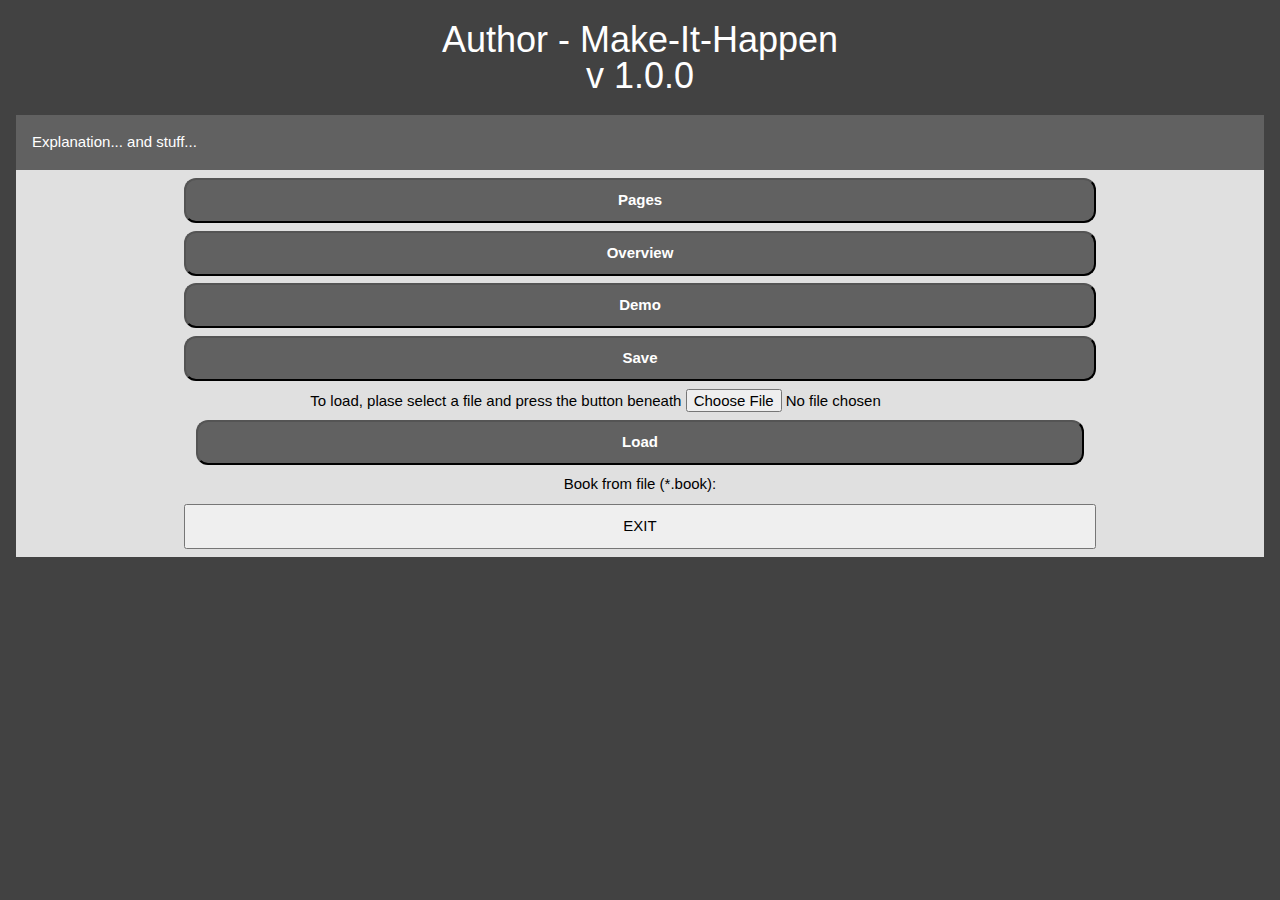
<file: Authors/BrowserAuthor/BrowserAuthor/index.html>
﻿<!DOCTYPE html>
<!-- 
    Project: Make It Happen (Toolset for Generation of choice-and-consequence games)
    Subproject: Author (Tool/App) - Writer (Person) uses the Author to create the game (*.book)
    Authors: Countryen
    This Project is Open Source, see the LICENCE-File for more information.
    https://github.com/countryen/make-it-happen

    File-Info:
    index.html -> The main menu of the app, from here the user can choose various screens. 
    Countryen, 7th July 2015 @ C0 | VS-Villingen.
-->
<html lang="de">
<head>
    <meta charset="utf-8" />
    <title>WA1 - Menu</title>
    <link rel="stylesheet" href="app.css" type="text/css" />
    <meta name="viewport" content="width=device-width, initial-scale=1.0, user-scalable=no" />
</head>


<body class="w3-theme-dark">
    <div id="index" class="w3-container w3-theme-dark">
        <div class="w3-container w3-center">
            <h1>Author - Make-It-Happen <br /> v 1.0.0</h1>
        </div>
        <div class="w3-container w3-theme">
            <p class="w3-text">Explanation... and stuff...</p>
        </div>
        <div class="w3-container w3-theme-light w3-center">
            <button class="w3-badge w3-theme" onclick="location.href = 'pages.html';">Pages</button>
            <button class="w3-badge w3-theme" onclick="location.href = 'overview.html';">Overview</button>
            <button class="w3-badge w3-theme" onclick="location.href = 'demo.html';">Demo</button>
            <button class="w3-badge w3-theme" id="menu-btn-save">Save</button>
            <div class="w3-container w3-theme-light">
                To load, plase select a file and press the button beneath <input id="menu-input-load" type="file"/>
                <label for="menu-input-load"><button id="menu-btn-load" class="w3-badge w3-theme">Load</button> Book from file (*.book): </label>
            </div>
            <button id="menu-btn-exit">EXIT</button>
        </div>
        <!-- Just for testing purpose there! -->
        <div style="margin-top:1em;" id="content"></div>
    </div>
    <!-- Starts the app and runs the controller for this html file -->
    <script src="author.js"></script>
    <script src="index.js"></script>
</body>
</html>
</file>
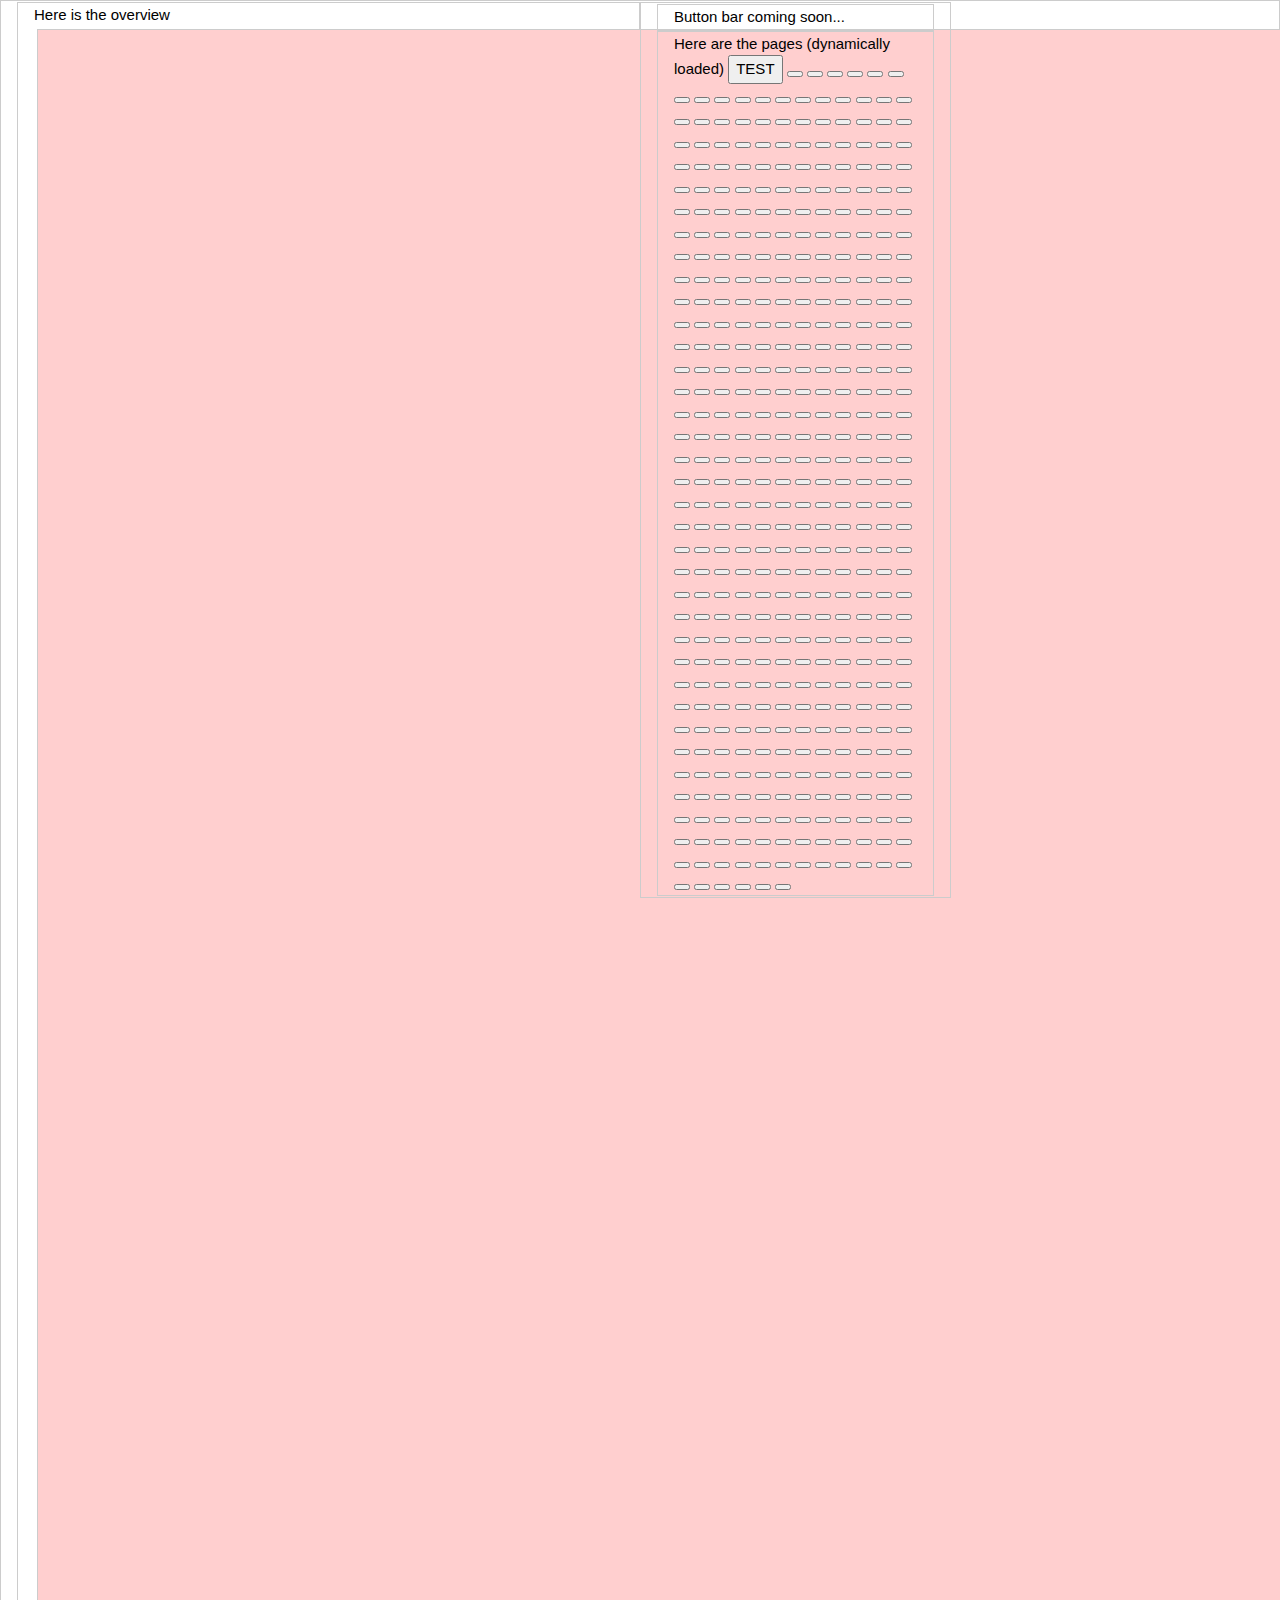
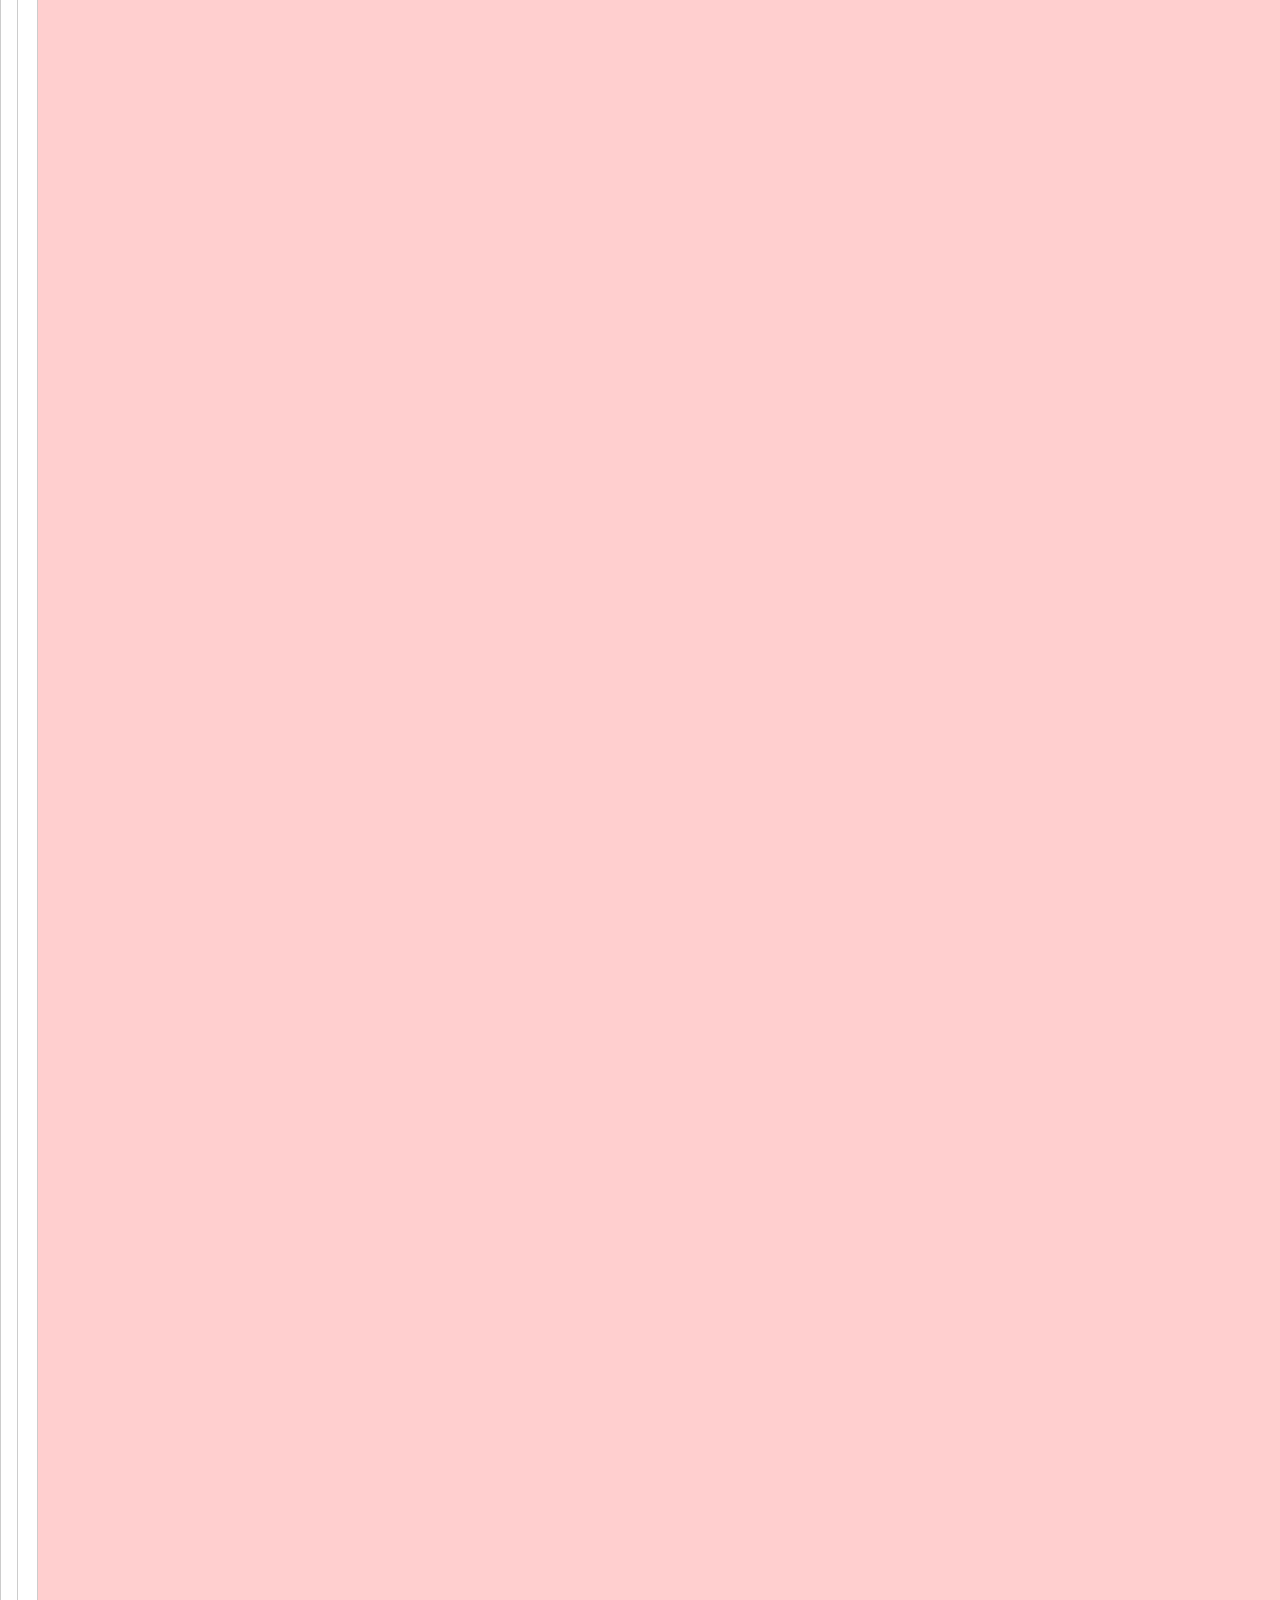
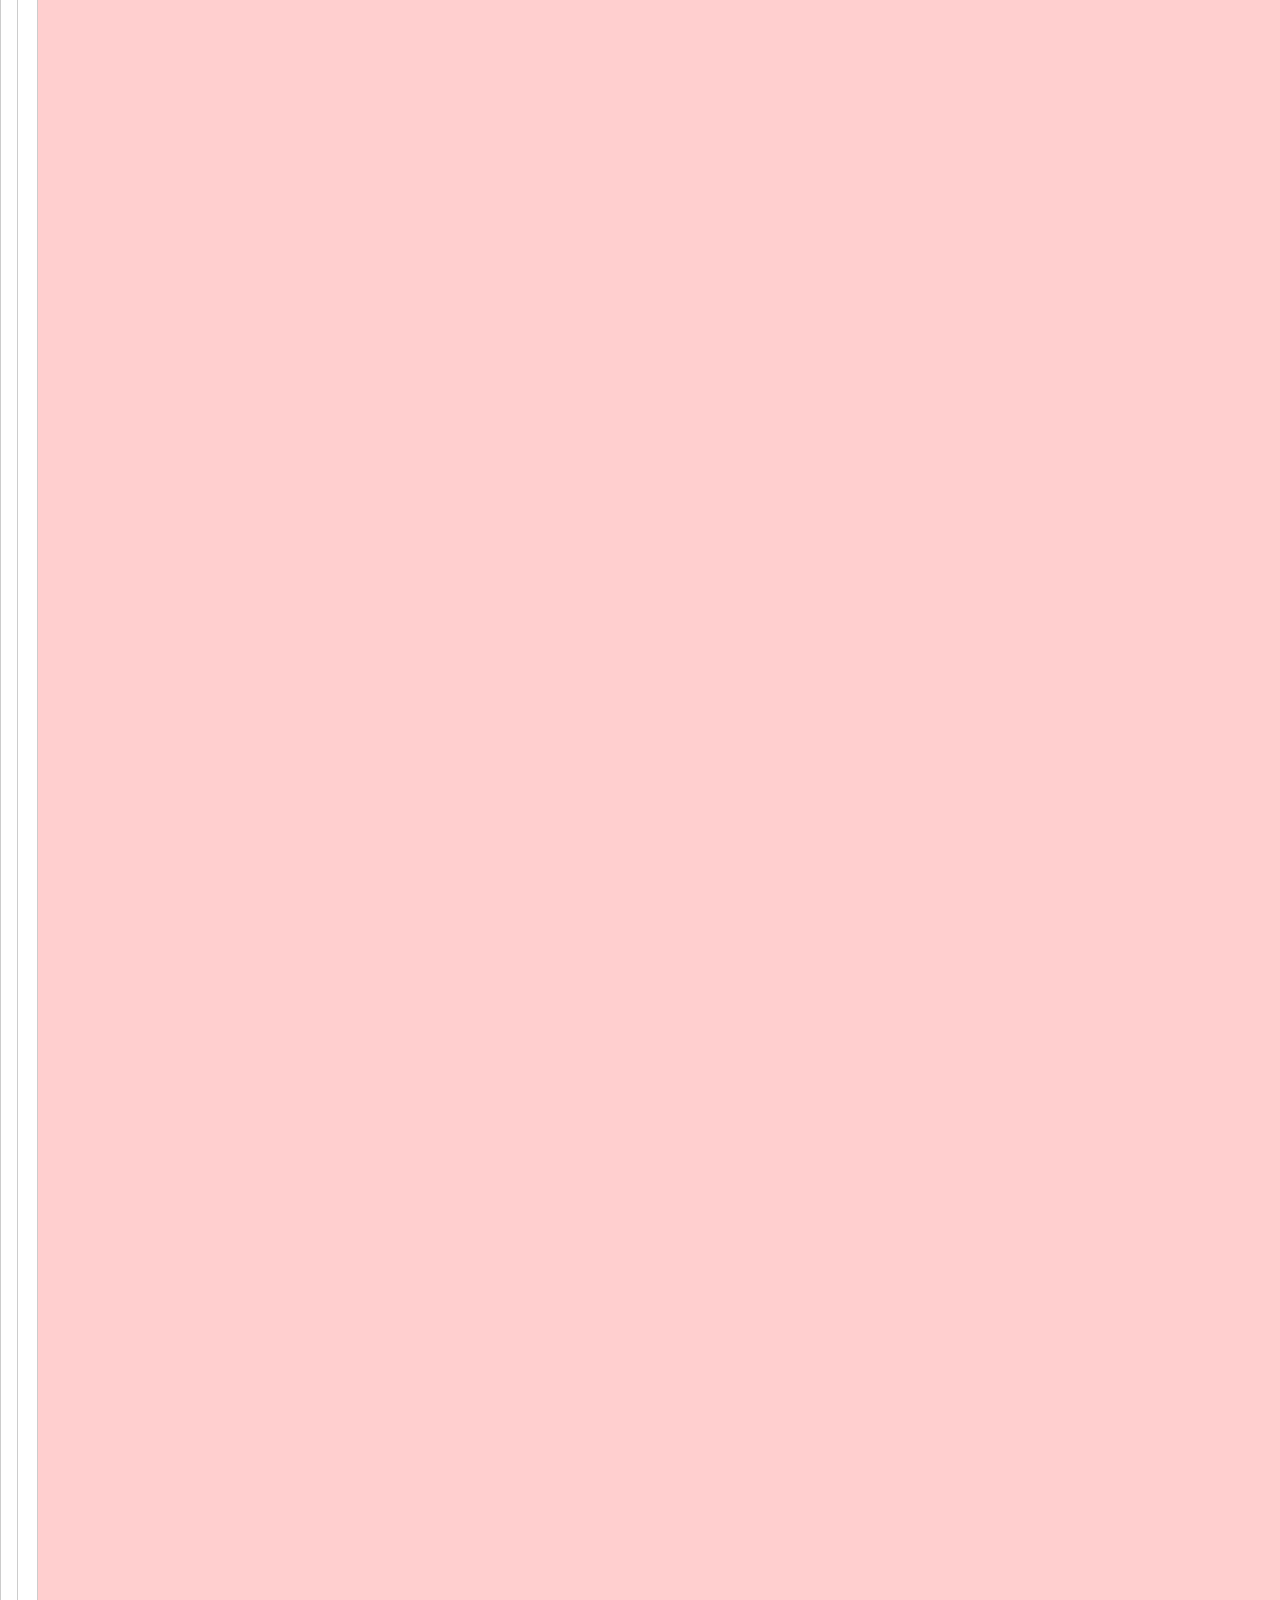
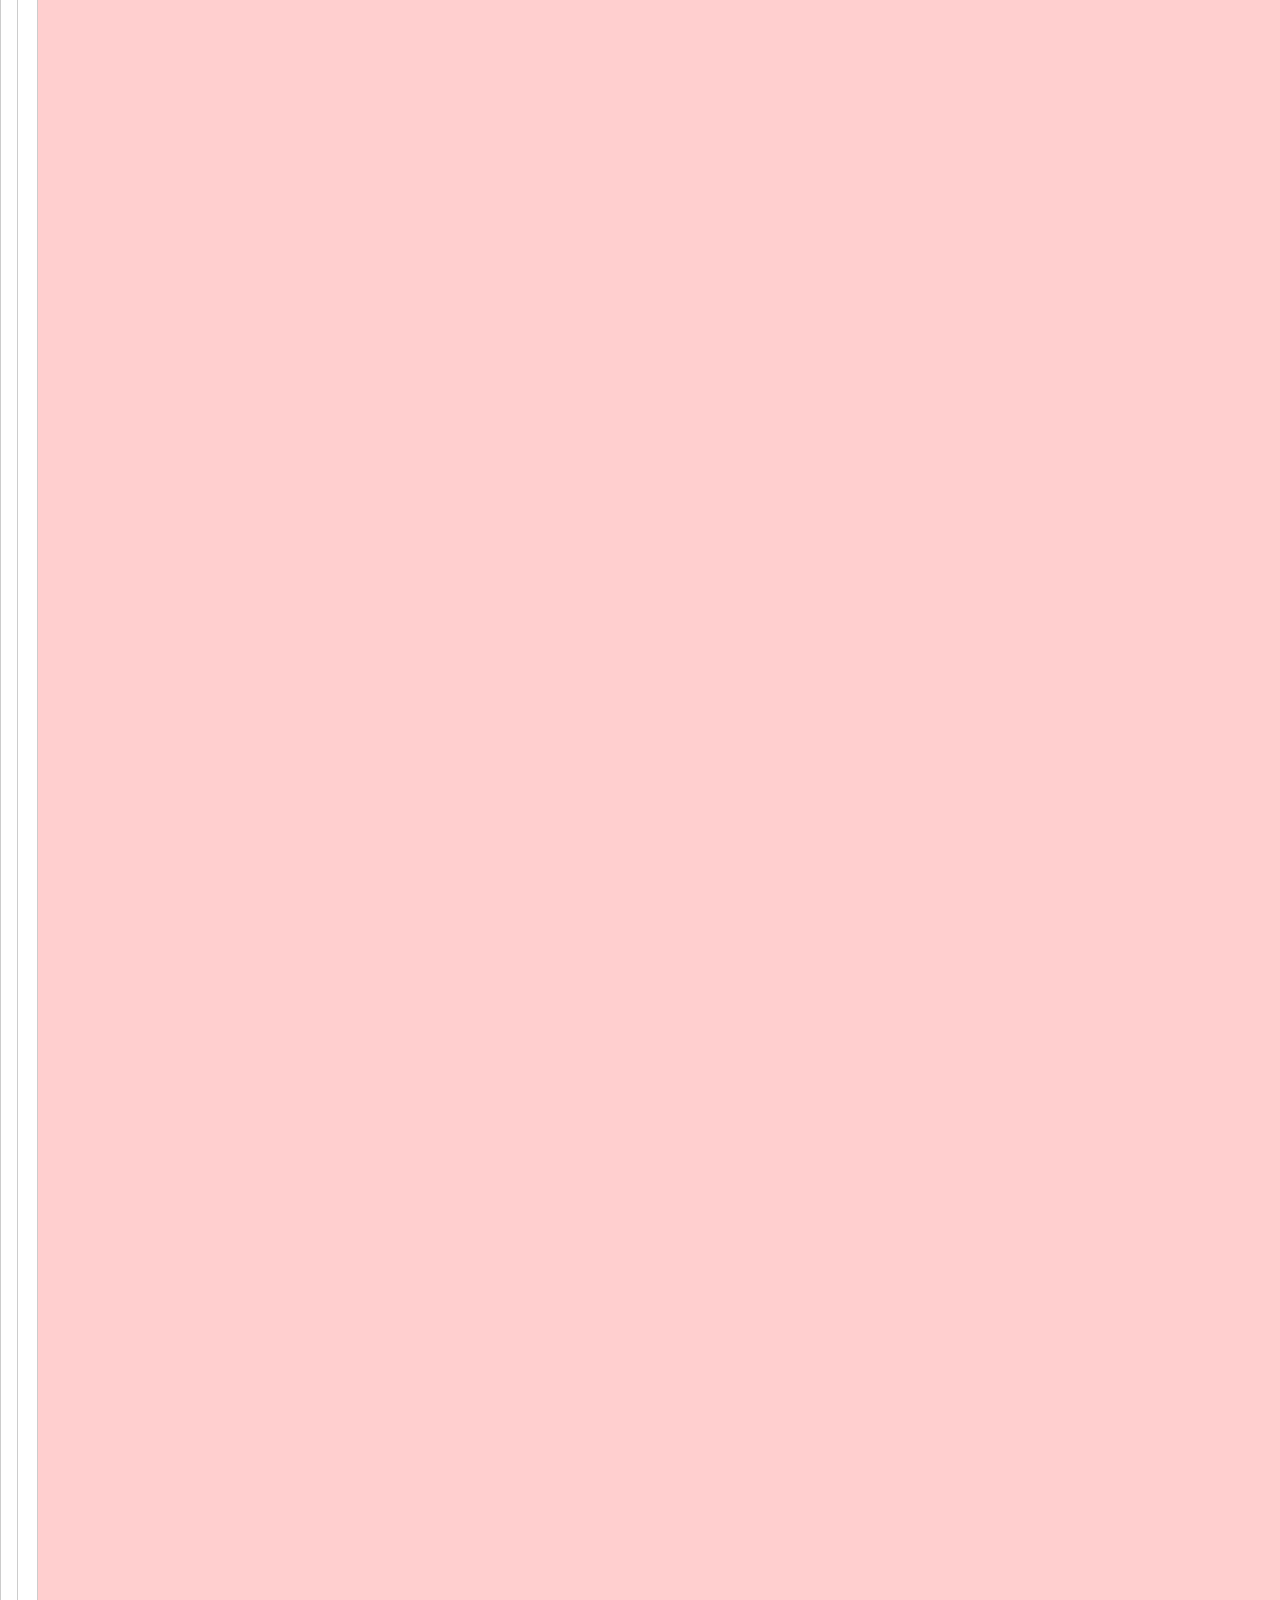
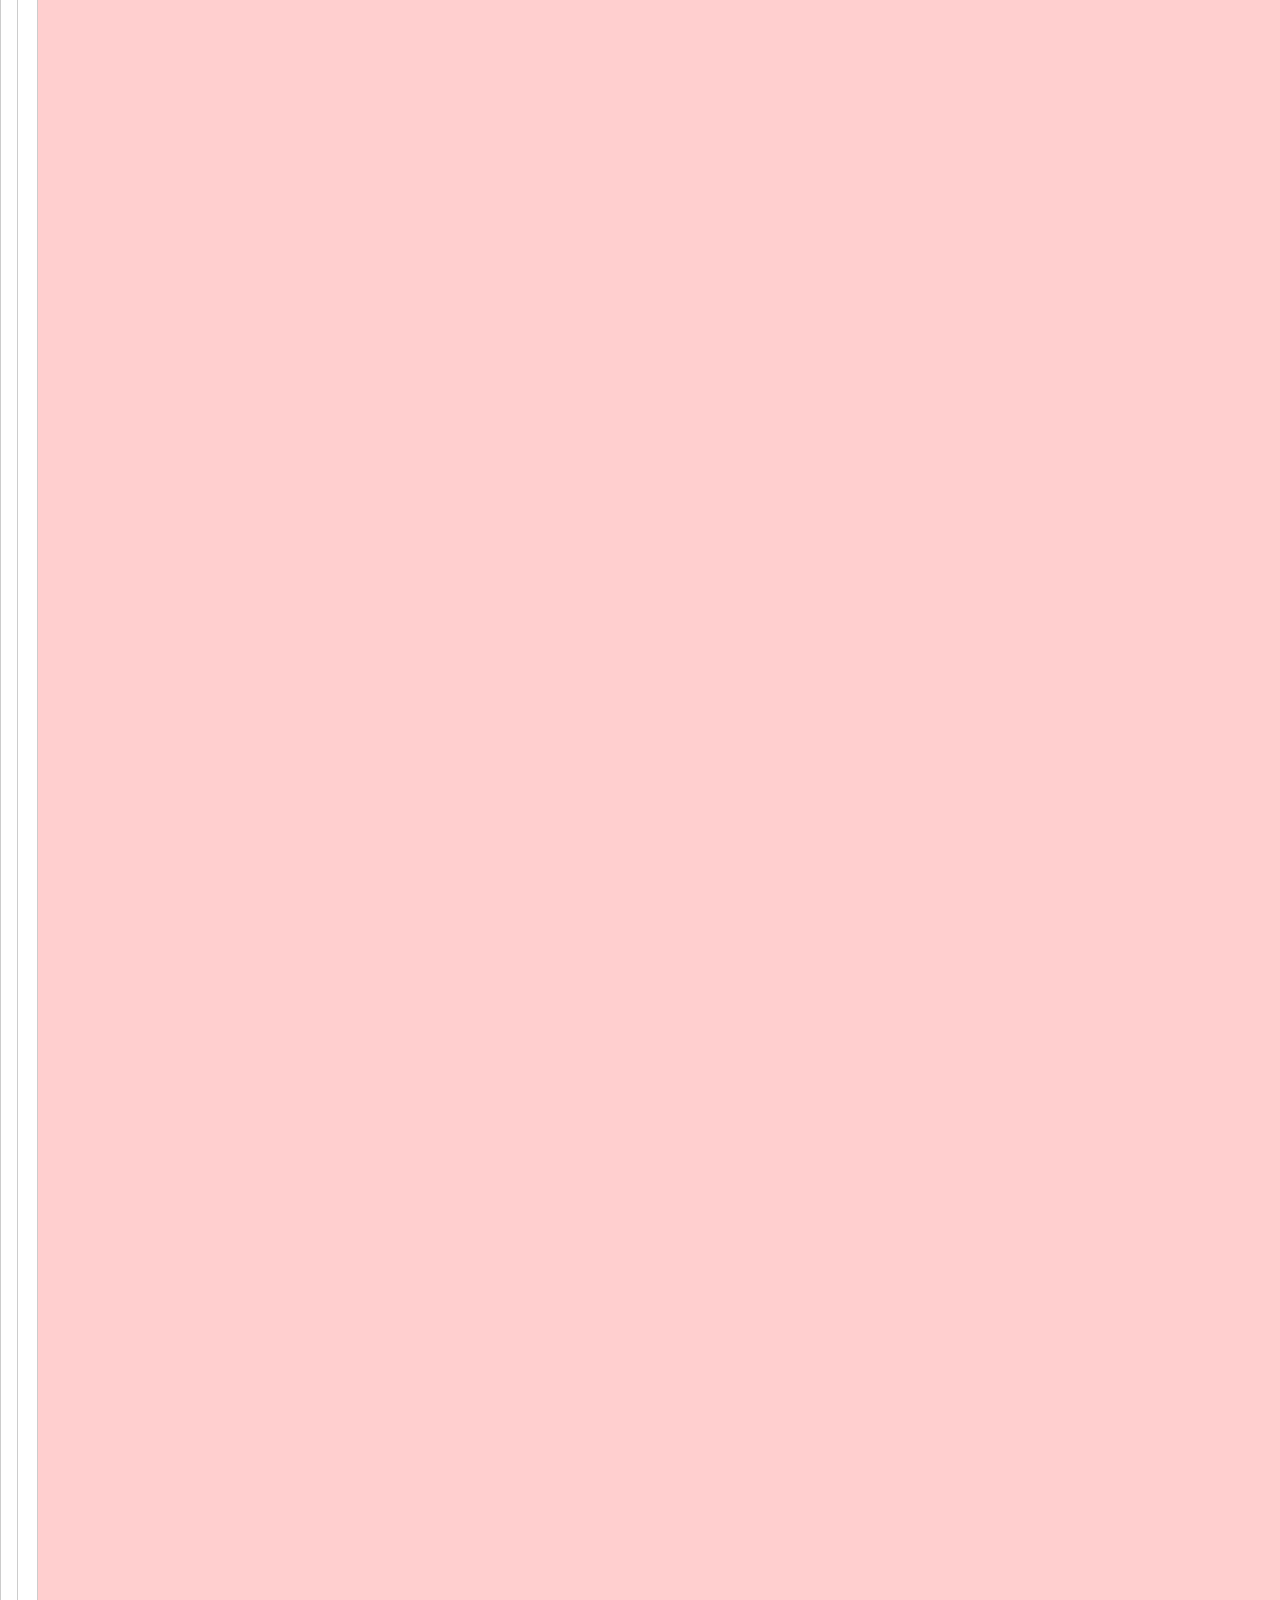
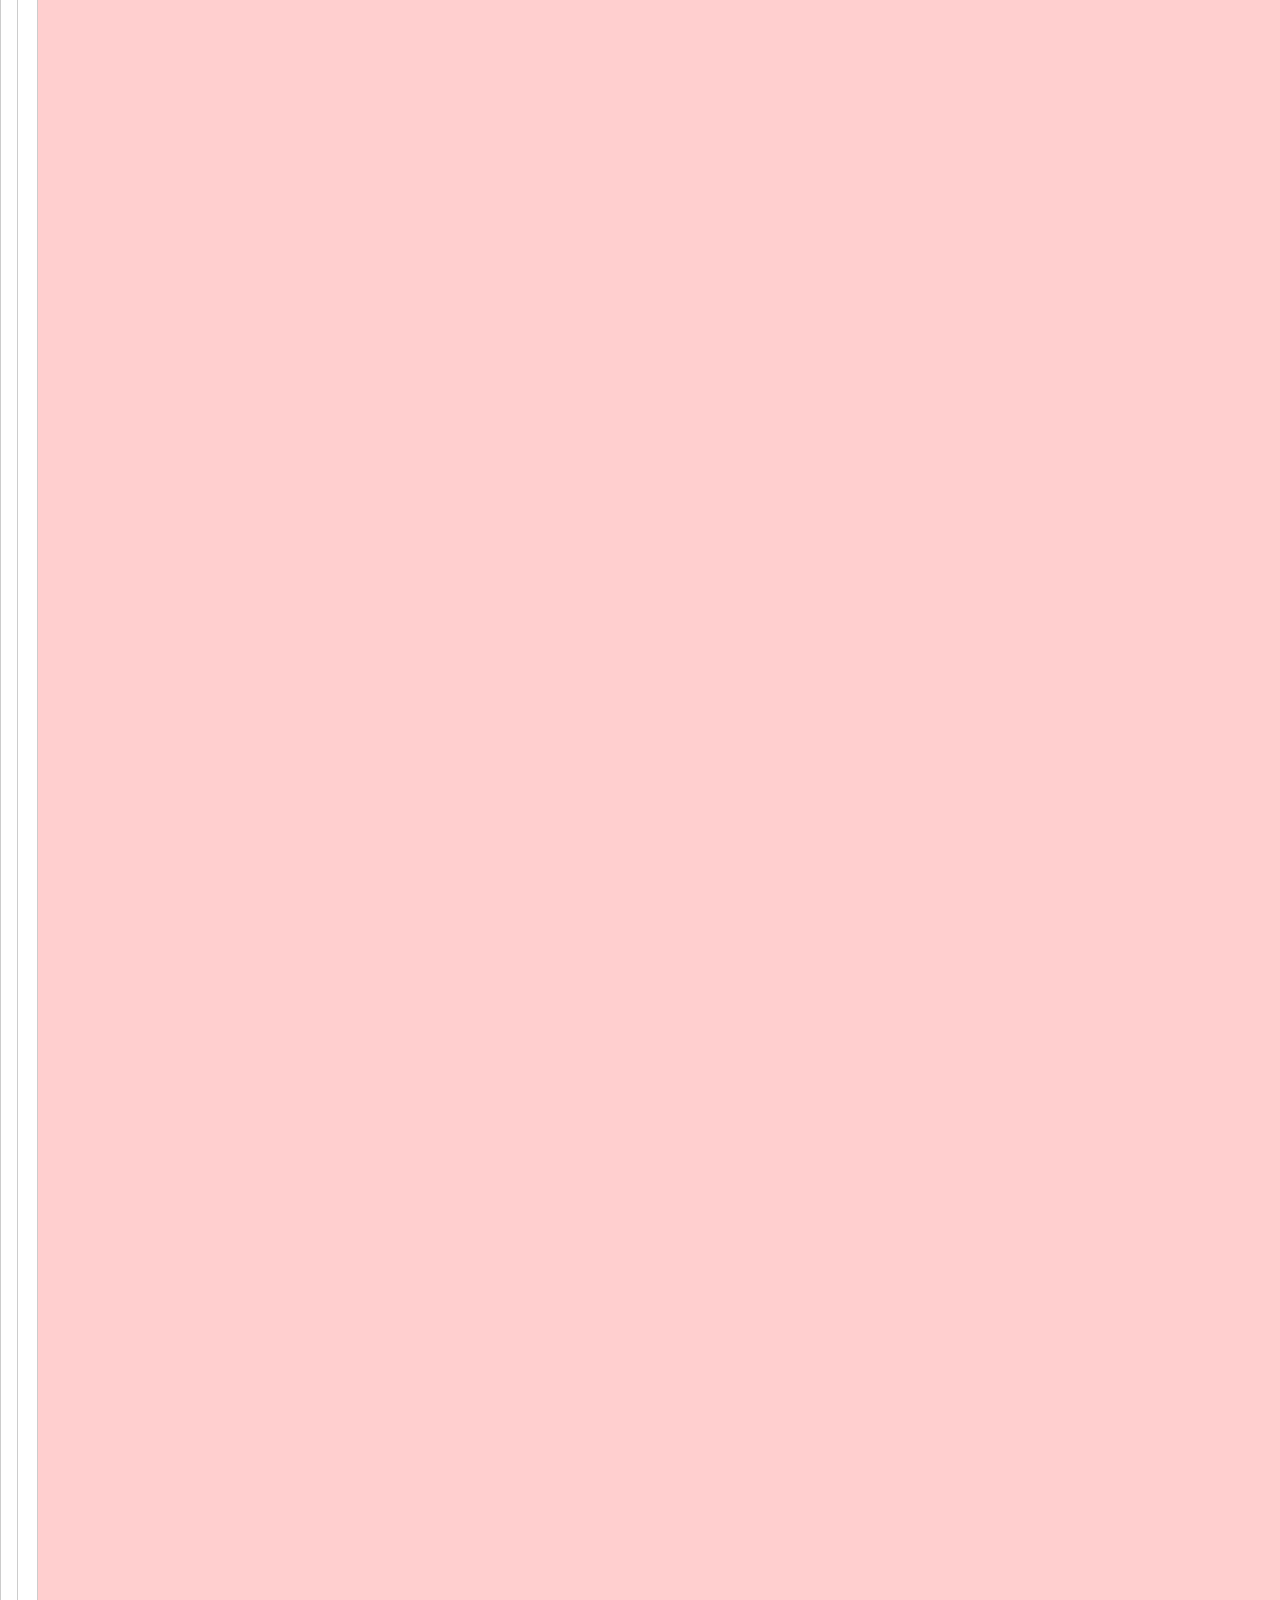
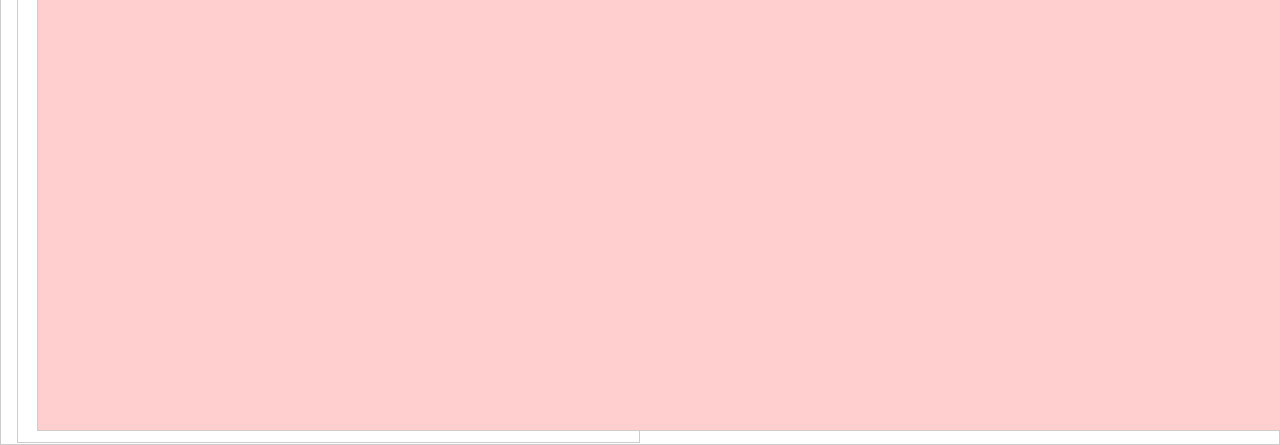
<file: Authors/BrowserAuthor/BrowserAuthor/connections.html>
﻿<!DOCTYPE html>
<!--
    Project: Make It Happen (Toolset for Generation of choice-and-consequence games)
    Subproject: Author (Tool/App) - Writer (Person) uses the Author to create the game (*.book)
    Authors: Countryen
    This Project is Open Source, see the LICENCE-File for more information.
    https://github.com/countryen/make-it-happen

    File-Info:
    overview.html -> Screen for edititing the linking between Pages (choice -> consequence).
    Countryen, 8th July 2015 @ C0 | VS-Villingen.
    + "12th July 2015"
-->

<html lang="de">
<head>
    <meta charset="utf-8" />
    <title>WA1 - Overview</title>
    <link rel="stylesheet" href="app.css" type="text/css" />
    <script src="https://code.createjs.com/createjs-2015.05.21.combined.js"></script>
</head>
<body>
    <div id="overview" class="w3-container w3-border">
        <div id="overview-canvas-container" class="w3-container w3-border w3-half">
            Here is the overview
            <canvas id="overview-canvas" class="w3-border" width="9000px" height="10000px"></canvas>
        </div>
        <div id="overview-toolbar-container" class="w3-quarter w3-container w3-border">
            <div id="overview-menubar-container" class="w3-container w3-border">
                Button bar coming soon...
            </div>
            <div id="overview-pages-container" class="w3-container w3-border">
                Here are the pages (dynamically loaded)
                <button id="TEST">TEST</button>
                <button></button>
                <button></button>
                <button></button>
                <button></button>
                <button></button>
                <button></button>
                <button></button>
                <button></button>
                <button></button>
                <button></button>
                <button></button>
                <button></button>
                <button></button>
                <button></button>
                <button></button>
                <button></button>
                <button></button>
                <button></button>
                <button></button>
                <button></button>
                <button></button>
                <button></button>
                <button></button>
                <button></button>
                <button></button>
                <button></button>
                <button></button>
                <button></button>
                <button></button>
                <button></button>
                <button></button>
                <button></button>
                <button></button>
                <button></button>
                <button></button>
                <button></button>
                <button></button>
                <button></button>
                <button></button>
                <button></button>
                <button></button>
                <button></button>
                <button></button>
                <button></button>
                <button></button>
                <button></button>
                <button></button>
                <button></button>
                <button></button>
                <button></button>
                <button></button>
                <button></button>
                <button></button>
                <button></button>
                <button></button>
                <button></button>
                <button></button>
                <button></button>
                <button></button>
                <button></button>
                <button></button>
                <button></button>
                <button></button>
                <button></button>
                <button></button>
                <button></button>
                <button></button>
                <button></button>
                <button></button>
                <button></button>
                <button></button>
                <button></button>
                <button></button>
                <button></button>
                <button></button>
                <button></button>
                <button></button>
                <button></button>
                <button></button>
                <button></button>
                <button></button>
                <button></button>
                <button></button>
                <button></button>
                <button></button>
                <button></button>
                <button></button>
                <button></button>
                <button></button>
                <button></button>
                <button></button>
                <button></button>
                <button></button>
                <button></button>
                <button></button>
                <button></button>
                <button></button>
                <button></button>
                <button></button>
                <button></button>
                <button></button>
                <button></button>
                <button></button>
                <button></button>
                <button></button>
                <button></button>
                <button></button>
                <button></button>
                <button></button>
                <button></button>
                <button></button>
                <button></button>
                <button></button>
                <button></button>
                <button></button>
                <button></button>
                <button></button>
                <button></button>
                <button></button>
                <button></button>
                <button></button>
                <button></button>
                <button></button>
                <button></button>
                <button></button>
                <button></button>
                <button></button>
                <button></button>
                <button></button>
                <button></button>
                <button></button>
                <button></button>
                <button></button>
                <button></button>
                <button></button>
                <button></button>
                <button></button>
                <button></button>
                <button></button>
                <button></button>
                <button></button>
                <button></button>
                <button></button>
                <button></button>
                <button></button>
                <button></button>
                <button></button>
                <button></button>
                <button></button>
                <button></button>
                <button></button>
                <button></button>
                <button></button>
                <button></button>
                <button></button>
                <button></button>
                <button></button>
                <button></button>
                <button></button>
                <button></button>
                <button></button>
                <button></button>
                <button></button>
                <button></button>
                <button></button>
                <button></button>
                <button></button>
                <button></button>
                <button></button>
                <button></button>
                <button></button>
                <button></button>
                <button></button>
                <button></button>
                <button></button>
                <button></button>
                <button></button>
                <button></button>
                <button></button>
                <button></button>
                <button></button>
                <button></button>
                <button></button>
                <button></button>
                <button></button>
                <button></button>
                <button></button>
                <button></button>
                <button></button>
                <button></button>
                <button></button>
                <button></button>
                <button></button>
                <button></button>
                <button></button>
                <button></button>
                <button></button>
                <button></button>
                <button></button>
                <button></button>
                <button></button>
                <button></button>
                <button></button>
                <button></button>
                <button></button>
                <button></button>
                <button></button>
                <button></button>
                <button></button>
                <button></button>
                <button></button>
                <button></button>
                <button></button>
                <button></button>
                <button></button>
                <button></button>
                <button></button>
                <button></button>
                <button></button>
                <button></button>
                <button></button>
                <button></button>
                <button></button>
                <button></button>
                <button></button>
                <button></button>
                <button></button>
                <button></button>
                <button></button>
                <button></button>
                <button></button>
                <button></button>
                <button></button>
                <button></button>
                <button></button>
                <button></button>
                <button></button>
                <button></button>
                <button></button>
                <button></button>
                <button></button>
                <button></button>
                <button></button>
                <button></button>
                <button></button>
                <button></button>
                <button></button>
                <button></button>
                <button></button>
                <button></button>
                <button></button>
                <button></button>
                <button></button>
                <button></button>
                <button></button>
                <button></button>
                <button></button>
                <button></button>
                <button></button>
                <button></button>
                <button></button>
                <button></button>
                <button></button>
                <button></button>
                <button></button>
                <button></button>
                <button></button>
                <button></button>
                <button></button>
                <button></button>
                <button></button>
                <button></button>
                <button></button>
                <button></button>
                <button></button>
                <button></button>
                <button></button>
                <button></button>
                <button></button>
                <button></button>
                <button></button>
                <button></button>
                <button></button>
                <button></button>
                <button></button>
                <button></button>
                <button></button>
                <button></button>
                <button></button>
                <button></button>
                <button></button>
                <button></button>
                <button></button>
                <button></button>
                <button></button>
                <button></button>
                <button></button>
                <button></button>
                <button></button>
                <button></button>
                <button></button>
                <button></button>
                <button></button>
                <button></button>
                <button></button>
                <button></button>
                <button></button>
                <button></button>
                <button></button>
                <button></button>
                <button></button>
                <button></button>
                <button></button>
                <button></button>
                <button></button>
                <button></button>
                <button></button>
                <button></button>
                <button></button>
                <button></button>
                <button></button>
                <button></button>
                <button></button>
                <button></button>
                <button></button>
                <button></button>
                <button></button>
                <button></button>
                <button></button>
                <button></button>
                <button></button>
                <button></button>
                <button></button>
                <button></button>
                <button></button>
                <button></button>
                <button></button>
                <button></button>
                <button></button>
                <button></button>
                <button></button>
                <button></button>
                <button></button>
                <button></button>
                <button></button>
                <button></button>
                <button></button>
                <button></button>
                <button></button>
                <button></button>
                <button></button>
                <button></button>
                <button></button>
                <button></button>
                <button></button>
                <button></button>
                <button></button>
                <button></button>
                <button></button>
                <button></button>
                <button></button>
                <button></button>
                <button></button>
                <button></button>
                <button></button>
                <button></button>
                <button></button>
                <button></button>
                <button></button>
                <button></button>
                <button></button>
                <button></button>
                <button></button>
                <button></button>
                <button></button>
                <button></button>
                <button></button>
                <button></button>
                <button></button>
                <button></button>
                <button></button>
                <button></button>
                <button></button>
                <button></button>
                <button></button>
                <button></button>
                <button></button>
                <button></button>
                <button></button>
                <button></button>
                <button></button>
                <button></button>
                <button></button>
                <button></button>
                <button></button>
                <button></button>
                <button></button>
                <button></button>
                <button></button>
                <button></button>
                <button></button>
                <button></button>
                <button></button>
                <button></button>
                <button></button>
                <button></button>
                <button></button>
                <button></button>
                <button></button>
                <button></button>
                <button></button>
                <button></button>
                <button></button>
                <button></button>
                <button></button>
                <button></button>
                <button></button>
                <button></button>
                <button></button>
                <button></button>
                <button></button>
                <button></button>
                <button></button>
                <button></button>
                <button></button>
                <button></button>
                <button></button>
                <button></button>
                <button></button>
                <button></button>
                <button></button>
                <button></button>
            </div>
        </div>
    </div>
    <!-- Starts the app and runs the controller for this html file -->
    <script src="app.js"></script>
    <script src="overview.js"></script>
</body>
</html>
</file>
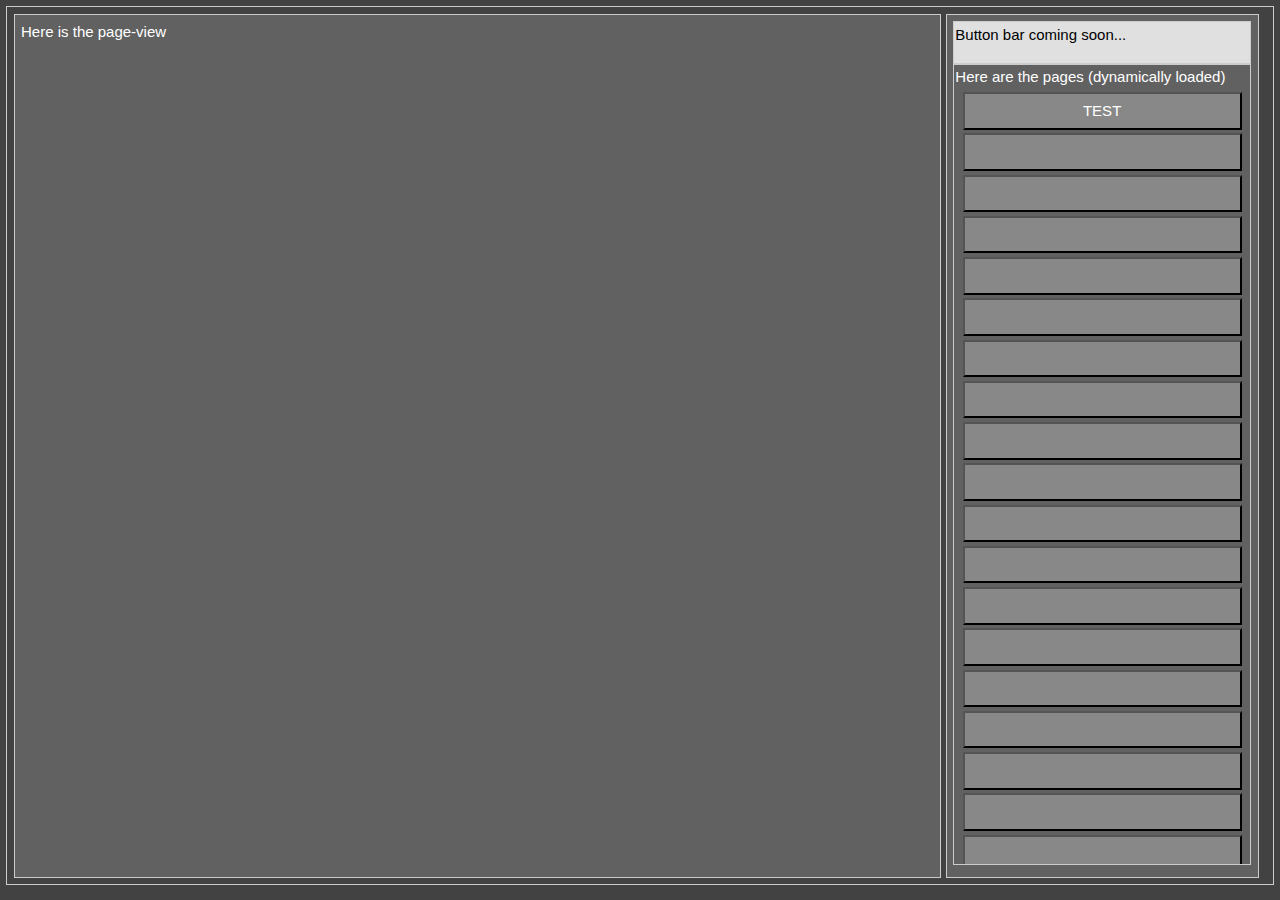
<file: Authors/BrowserAuthor/BrowserAuthor/demo.html>
﻿<!DOCTYPE html>
<!--
    Project: Make It Happen (Toolset for Generation of choice-and-consequence games)
    Subproject: Author (Tool/App) - Writer (Person) uses the Author to create the game (*.book)
    Authors: Countryen
    This Project is Open Source, see the LICENCE-File for more information.
    https://github.com/countryen/make-it-happen

    File-Info:
    demo.html -> Screen for trying out the consequences (page after page) at any starting page.
    Countryen, 12th July 2015 @ C0 | VS-Villingen.

-->

<html lang="de">
<head>
    <meta charset="utf-8" />
    <title>WA1 - Demo</title>
    <link rel="stylesheet" href="app.css" type="text/css" />
    <meta name="viewport" content="width=device-width, initial-scale=0.5, user-scalable=no" />
</head>
<body class="w3-theme-dark">
    <div id="overview" class="full-editor w3-container w3-border w3-theme-dark">
        <div id="overview-canvas-container" class="full-editor-left w3-container w3-border w3-half w3-theme">
            Here is the page-view
        </div>
        <div id="overview-toolbar-container"class="full-editor-right w3-quarter w3-container w3-border w3-theme">
            <div class="full-editor-menu w3-container w3-border w3-theme-light">
                Button bar coming soon...
            </div>
            <div id="overview-pages-container" class="full-editor-page-box w3-container w3-border">
                Here are the pages (dynamically loaded)
                <button id="TEST">TEST</button>
                <button></button>
                <button></button>
                <button></button>
                <button></button>
                <button></button>
                <button></button>
                <button></button>
                <button></button>
                <button></button>
                <button></button>
                <button></button>
                <button></button>
                <button></button>
                <button></button>
                <button></button>
                <button></button>
                <button></button>
                <button></button>
                <button></button>
                <button></button>
                <button></button>
                <button></button>
                <button></button>
                <button></button>
                <button></button>
                <button></button>
                <button></button>
                <button></button>
                <button></button>
                <button></button>
                <button></button>
                <button></button>
                <button></button>
                <button></button>
                <button></button>
                <button></button>
                <button></button>
                <button></button>
                <button></button>
                <button></button>
                <button></button>
                <button></button>
                <button></button>
                <button></button>
                <button></button>
                <button></button>
                <button></button>
                <button></button>
                <button></button>
                <button></button>
                <button></button>
                <button></button>
                <button></button>
                <button></button>
                <button></button>
                <button></button>
                <button></button>
                <button></button>
                <button></button>
                <button></button>
                <button></button>
                <button></button>
                <button></button>
                <button></button>
                <button></button>
                <button></button>
                <button></button>
                <button></button>
                <button></button>
                <button></button>
                <button></button>
                <button></button>
                <button></button>
                <button></button>
                <button></button>
                <button></button>
                <button></button>
                <button></button>
                <button></button>
                <button></button>
                <button></button>
                <button></button>
                <button></button>
                <button></button>
                <button></button>
                <button></button>
                <button></button>
                <button></button>
                <button></button>
                <button></button>
                <button></button>
                <button></button>
                <button></button>
                <button></button>
                <button></button>
                <button></button>
                <button></button>
                <button></button>
                <button></button>
                <button></button>
                <button></button>
                <button></button>
                <button></button>
                <button></button>
                <button></button>
                <button></button>
                <button></button>
                <button></button>
                <button></button>
                <button></button>
                <button></button>
                <button></button>
                <button></button>
                <button></button>
                <button></button>
                <button></button>
                <button></button>
                <button></button>
                <button></button>
                <button></button>
                <button></button>
                <button></button>
                <button></button>
                <button></button>
                <button></button>
                <button></button>
                <button></button>
                <button></button>
                <button></button>
                <button></button>
                <button></button>
                <button></button>
                <button></button>
                <button></button>
                <button></button>
                <button></button>
                <button></button>
                <button></button>
                <button></button>
                <button></button>
                <button></button>
                <button></button>
                <button></button>
                <button></button>
                <button></button>
                <button></button>
                <button></button>
                <button></button>
                <button></button>
                <button></button>
                <button></button>
                <button></button>
                <button></button>
                <button></button>
                <button></button>
                <button></button>
                <button></button>
                <button></button>
                <button></button>
                <button></button>
                <button></button>
                <button></button>
                <button></button>
                <button></button>
                <button></button>
                <button></button>
                <button></button>
                <button></button>
                <button></button>
                <button></button>
                <button></button>
                <button></button>
                <button></button>
                <button></button>
                <button></button>
                <button></button>
                <button></button>
                <button></button>
                <button></button>
                <button></button>
                <button></button>
                <button></button>
                <button></button>
                <button></button>
                <button></button>
                <button></button>
                <button></button>
                <button></button>
                <button></button>
                <button></button>
                <button></button>
                <button></button>
                <button></button>
                <button></button>
                <button></button>
                <button></button>
                <button></button>
                <button></button>
                <button></button>
                <button></button>
                <button></button>
                <button></button>
                <button></button>
                <button></button>
                <button></button>
                <button></button>
                <button></button>
                <button></button>
                <button></button>
                <button></button>
                <button></button>
                <button></button>
                <button></button>
                <button></button>
                <button></button>
                <button></button>
                <button></button>
                <button></button>
                <button></button>
                <button></button>
                <button></button>
                <button></button>
                <button></button>
                <button></button>
                <button></button>
                <button></button>
                <button></button>
                <button></button>
                <button></button>
                <button></button>
                <button></button>
                <button></button>
                <button></button>
                <button></button>
                <button></button>
                <button></button>
                <button></button>
                <button></button>
                <button></button>
                <button></button>
                <button></button>
                <button></button>
                <button></button>
                <button></button>
                <button></button>
                <button></button>
                <button></button>
                <button></button>
                <button></button>
                <button></button>
                <button></button>
                <button></button>
                <button></button>
                <button></button>
                <button></button>
                <button></button>
                <button></button>
                <button></button>
                <button></button>
                <button></button>
                <button></button>
                <button></button>
                <button></button>
                <button></button>
                <button></button>
                <button></button>
                <button></button>
                <button></button>
                <button></button>
                <button></button>
                <button></button>
                <button></button>
                <button></button>
                <button></button>
                <button></button>
                <button></button>
                <button></button>
                <button></button>
                <button></button>
                <button></button>
                <button></button>
                <button></button>
                <button></button>
                <button></button>
                <button></button>
                <button></button>
                <button></button>
                <button></button>
                <button></button>
                <button></button>
                <button></button>
                <button></button>
                <button></button>
                <button></button>
                <button></button>
                <button></button>
                <button></button>
                <button></button>
                <button></button>
                <button></button>
                <button></button>
                <button></button>
                <button></button>
                <button></button>
                <button></button>
                <button></button>
                <button></button>
                <button></button>
                <button></button>
                <button></button>
                <button></button>
                <button></button>
                <button></button>
                <button></button>
                <button></button>
                <button></button>
                <button></button>
                <button></button>
                <button></button>
                <button></button>
                <button></button>
                <button></button>
                <button></button>
                <button></button>
                <button></button>
                <button></button>
                <button></button>
                <button></button>
                <button></button>
                <button></button>
                <button></button>
                <button></button>
                <button></button>
                <button></button>
                <button></button>
                <button></button>
                <button></button>
                <button></button>
                <button></button>
                <button></button>
                <button></button>
                <button></button>
                <button></button>
                <button></button>
                <button></button>
                <button></button>
                <button></button>
                <button></button>
                <button></button>
                <button></button>
                <button></button>
                <button></button>
                <button></button>
                <button></button>
                <button></button>
                <button></button>
                <button></button>
                <button></button>
                <button></button>
                <button></button>
                <button></button>
                <button></button>
                <button></button>
                <button></button>
                <button></button>
                <button></button>
                <button></button>
                <button></button>
                <button></button>
                <button></button>
                <button></button>
                <button></button>
                <button></button>
                <button></button>
                <button></button>
                <button></button>
                <button></button>
                <button></button>
                <button></button>
                <button></button>
                <button></button>
                <button></button>
                <button></button>
                <button></button>
                <button></button>
                <button></button>
                <button></button>
                <button></button>
                <button></button>
                <button></button>
                <button></button>
                <button></button>
                <button></button>
                <button></button>
                <button></button>
                <button></button>
                <button></button>
                <button></button>
                <button></button>
                <button></button>
                <button></button>
                <button></button>
                <button></button>
                <button></button>
                <button></button>
                <button></button>
                <button></button>
                <button></button>
                <button></button>
                <button></button>
                <button></button>
                <button></button>
                <button></button>
                <button></button>
                <button></button>
                <button></button>
                <button></button>
                <button></button>
                <button></button>
                <button></button>
                <button></button>
                <button></button>
                <button></button>
                <button></button>
                <button></button>
                <button></button>
                <button></button>
                <button></button>
                <button></button>
                <button></button>
                <button></button>
                <button></button>
            </div>
        </div>
    </div>
    <!-- Starts the app and runs the controller for this html file -->
    <script src="author.js"></script>
    <script src="demo.js"></script>
</body>
</html>
</file>
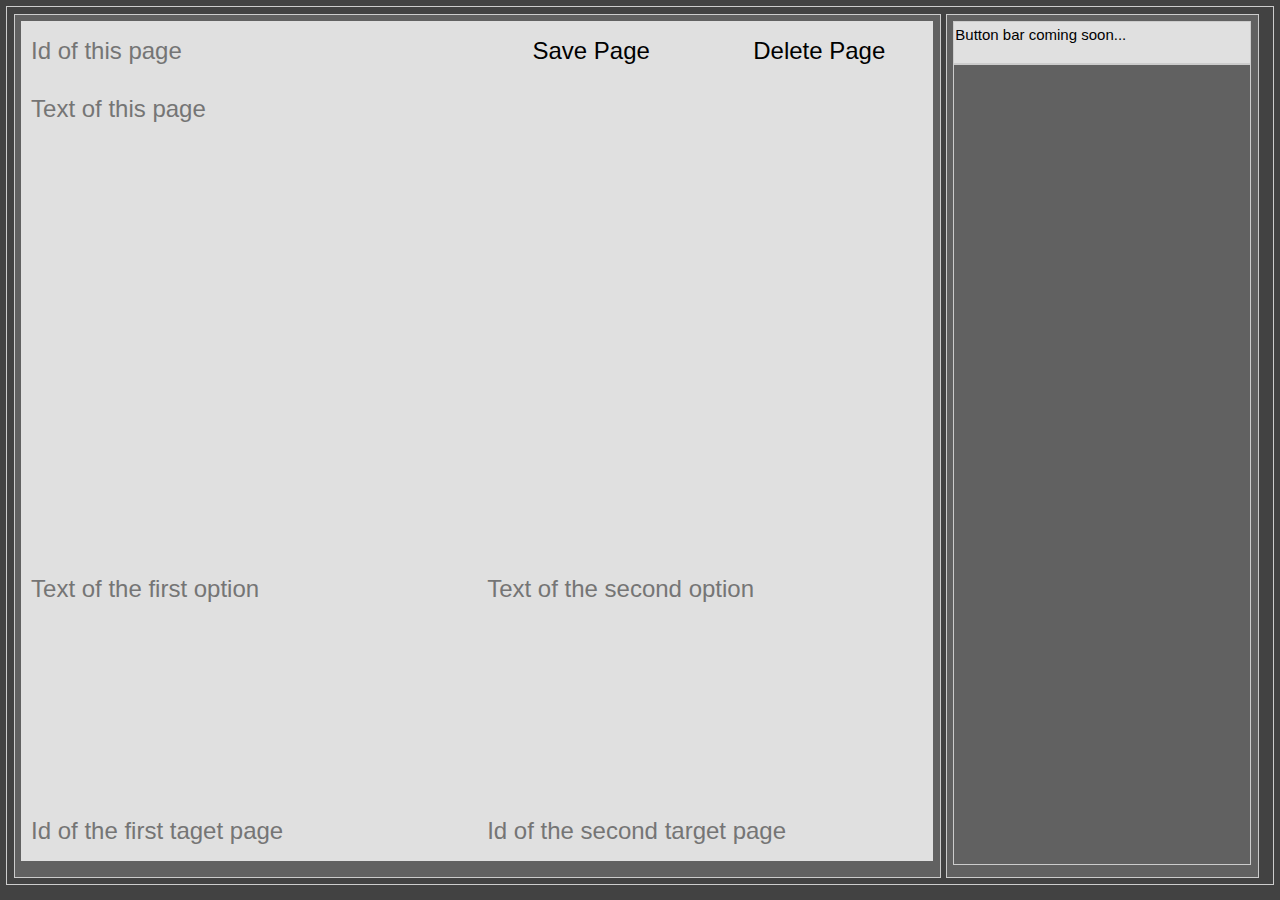
<file: Authors/BrowserAuthor/BrowserAuthor/pages.html>
﻿<!DOCTYPE html>
<!-- 
    Project: Make It Happen (Toolset for Generation of choice-and-consequence games)
    Subproject: Author (Tool/App) - Writer (Person) uses the Author to create the game (*.book)
    Authors: Countryen
    This Project is Open Source, see the LICENCE-File for more information.
    https://github.com/countryen/make-it-happen

    File-Info:
    pages.html -> Single screen for edition, creating and deleting Pages.
    Countryen, 8th July 2015 @ C0 | VS-Villingen.
-->
<html lang="de">
<head>
    <meta charset="utf-8" />
    <title>WA1 - Pages</title>
    <link rel="stylesheet" href="app.css" type="text/css" />
    <meta name="viewport" content="width=device-width, initial-scale=0.5, user-scalable=no" />
</head>
<body class="w3-theme-dark">
    <div id="pages" class="full-editor w3-container w3-border w3-theme-dark">
        <div class="full-editor-left w3-xlarge w3-container w3-border w3-half w3-theme">
            <div class="w3-theme">
                <input class="w3-border-0 w3-theme-light w3-input w3-half" type="text" id="pageId" placeholder="Id of this page" />
                <button class="w3-border-0 w3-theme-light w3-quarter" type="button" id="savePage">Save Page</button>
                <button class="w3-border-0 w3-theme-light w3-quarter" type="button" id="deletePage">Delete Page</button>
            </div>
            <textarea class="riese w3-border-0 w3-theme-light w3-textarea volle-breite" id="pageText" placeholder="Text of this page"></textarea>
            <div class="w3-theme">
                <textarea class="zwerg w3-border-0 w3-theme-light w3-textarea w3-half" id="option1Text" placeholder="Text of the first option"></textarea>
                <textarea class="zwerg w3-border-0 w3-theme-light w3-textarea w3-half" id="option2Text" placeholder="Text of the second option"></textarea>
            </div>
            <div class="row4 w3-theme">
                <input class="w3-border-0 w3-theme-light w3-input w3-half" type="text" id="target1Id" placeholder="Id of the first taget page">
                <input class="w3-border-0 w3-theme-light w3-input w3-half" type="text" id="target2Id" placeholder="Id of the second target page">
            </div>
        </div>
        <div class="full-editor-right w3-quarter w3-container w3-border w3-theme">
            <div class="full-editor-menu w3-container w3-border w3-theme-light">
                Button bar coming soon...
            </div>
            <div id="listPages" class="full-editor-page-box w3-container w3-border">
                <!-- Buttons will spawn here! -->
            </div>
        </div>
    </div>
    <!-- Starts the app! -->
    <script src="author.js"></script>
    <script src="pages.js"></script>
</body>
</html>
</file>
<file: Authors/BrowserAuthor/BrowserAuthor/app.css>
/*
    Project: Make It Happen (Toolset for Generation of choice - and - consequence games)
    Subproject: Author(Tool / App) - Writer(Person) uses the Author to create the game (*.book)
    Authors: Countryen
    This Project is Open Source, see the LICENCE - File for more information.
    https://github.com/countryen/make-it-happen

    File-Info:
    app.css - > Main stylesheet for the whole app.
    "Countryen, 11th July 2015 @ C0 | VS -Villingen, Germany."
*/

/* The W3CSS -> Our main style. With normalizer subset.*/
@import url("w3.css");

/*****************************************************************************/
/* Tag-styles for the whole page */
/*****************************************************************************/
body, html {
    /*height: 100%; /* Why height:100%? ->Problem: overview.html: Adds a hz scrollbar to the page! */
}

body {
  font-family: 'Segoe UI', sans-serif;
}

span {
  font-style: italic;
}

textarea {
  resize: none;
}

/*****************************************************************************/
/* Style for index.html */
/*****************************************************************************/
#index button {
    display:block;
    width:75%;
    margin:0.5em auto;
    height:3em;
}

/*****************************************************************************/
/* Style for overview.html */
/*****************************************************************************/
#overview canvas {
    background-color: #ffcfcf;
    margin:0.5%;
    margin-right:10px;
}

/*****************************************************************************/
/* Style for pages.html */
/*****************************************************************************/
#pages input {
    display: inline-block;
    height: 2.5em;
}

#pages button {
    height: 2.5em;
}

#pages textarea.zwerg {
    height: 10em;
    resize: none;
}

#pages textarea.riese {
    height: 20em;
    resize: none;
}

#pages .dreiviertel {
    /* Should only be used WITH w3-half! */
    width: 75%;
}

#pages .volle-breite {
    width:100%;
}



/*****************************************************************************/
/*
 * Style for fullscreen editors
    -> overview.html
    -> demo.html
    ! important: Most values must be % so that the scaling on zooming (onresize) works!
 */
/*****************************************************************************/
.full-editor {
    margin: 0.5%;
    padding: 0.5%;
}
    .full-editor .w3-container {
        padding: 0.5%;
    }

.full-editor-left {
    width: 74%; /* To have a 3/4 1/4 sizing ! with w3-half|w3-quarter ! */
    overflow:scroll;
    margin-right:5px;
}

.full-editor-right {

}

.full-editor-menu {
    height: 5%; /* Must be %*/
}

.full-editor-page-box {
    overflow-y: scroll;
}
    .full-editor-page-box button {
        display: block;
        width: 95%;
        height: 2.5em;
        background-color:#888888;
        margin: 0.25em auto;
        padding:0;
    }
</file>
